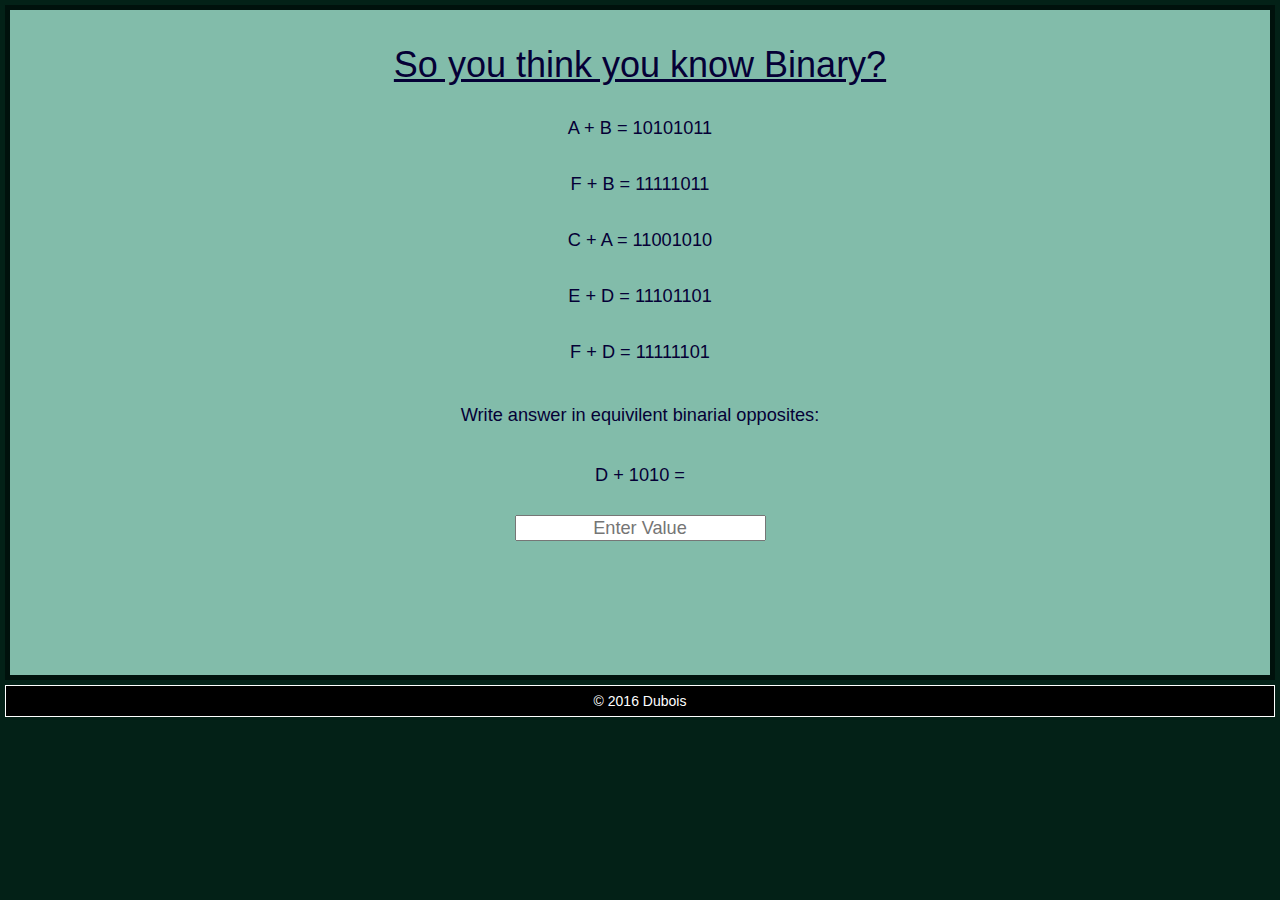
<file: index.html>
<!-- Chris Dubois -->
<!DOCTYPE html>
<html lang="en-us">
  <title>Words</title>
  <head>
    <meta charset="UTF-8">
      <link rel="stylesheet" href="https://maxcdn.bootstrapcdn.com/bootstrap/3.3.7/css/bootstrap.min.css" integrity="sha384-BVYiiSIFeK1dGmJRAkycuHAHRg32OmUcww7on3RYdg4Va+PmSTsz/K68vbdEjh4u" crossorigin="anonymous">
    <link rel = "stylesheet" href="stylesp2.css">
    <script type="text/javascript" src="script.js"></script>
  </head>
  <body>
       <div id="box"> 
         <h1>So you think you know Binary?</h1>
         <p>A + B = 10101011</p>
         <p>F + B = 11111011</p>
         <p>C + A = 11001010</p>
         <p>E + D = 11101101</p>
         <p>F + D = 11111101</p>
         <h3>Write answer in equivilent binarial opposites: </h3>
         <h3>D + 1010 = 
         <div id="first_group"><p></p>
            <input type="text" id="first_value"
                    placeholder="Enter Value" onchange="validateFirst();"/><p></p>           
            <span id="first_error" class="control-label hidden-message">
            </span> 
         </div>     
         </h3>
      </div>
    <footer>© 2016 Dubois</footer>
  </body>
</html>
</file>
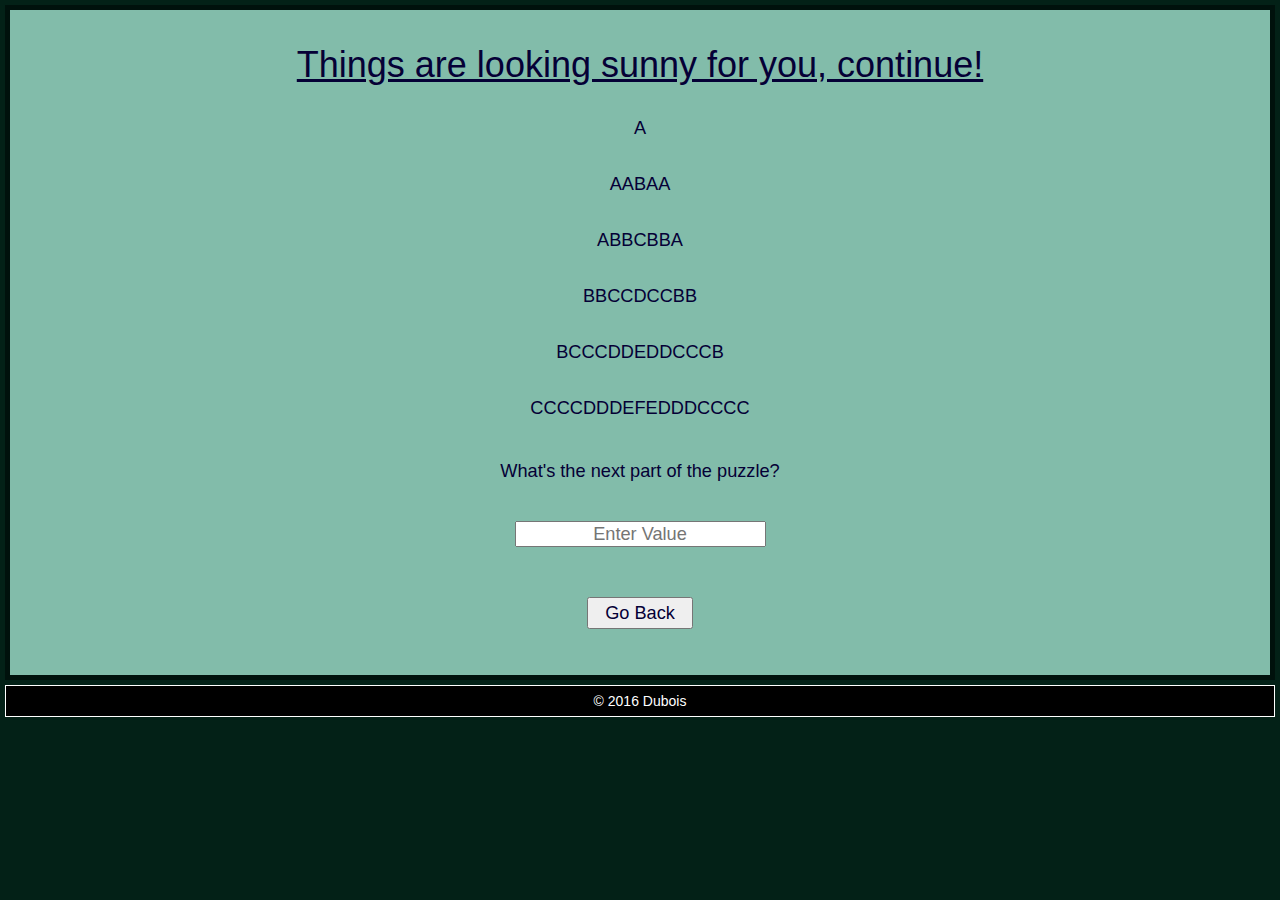
<file: q2.html>
<!-- Chris Dubois -->
<!DOCTYPE html>
<html lang="en-us">
  <title>Part Two</title>
  <head>
    <meta charset="UTF-8">
      <link rel="stylesheet" href="https://maxcdn.bootstrapcdn.com/bootstrap/3.3.7/css/bootstrap.min.css" integrity="sha384-BVYiiSIFeK1dGmJRAkycuHAHRg32OmUcww7on3RYdg4Va+PmSTsz/K68vbdEjh4u" crossorigin="anonymous">
    <link rel = "stylesheet" href="stylesp2.css">
    <script type="text/javascript" src="script.js"></script>
  </head>
  <body>
       <div id="box2"> 
         <h1>Things are looking sunny for you, continue!</h1>
         <p>A</p>
         <p>AABAA</p>
         <p>ABBCBBA </p>
         <p>BBCCDCCBB</p>
         <p>BCCCDDEDDCCCB</p>
         <p>CCCCDDDEFEDDDCCCC</p>
         <h3>What's the next part of the puzzle?</h3>
         <h3>
         <div id="first_group">
            <input type="text" id="first_value"
                    placeholder="Enter Value" onchange="validateSecond();"/><p></p>
            <span id="first_error" class="control-label hidden-message">
            </span> 
         </div>     
         </h3>
        <center><button><a href="index.html">Go Back</a></button></center>
      </div>
    <footer>© 2016 Dubois</footer>
  </body>
</html>
</file>
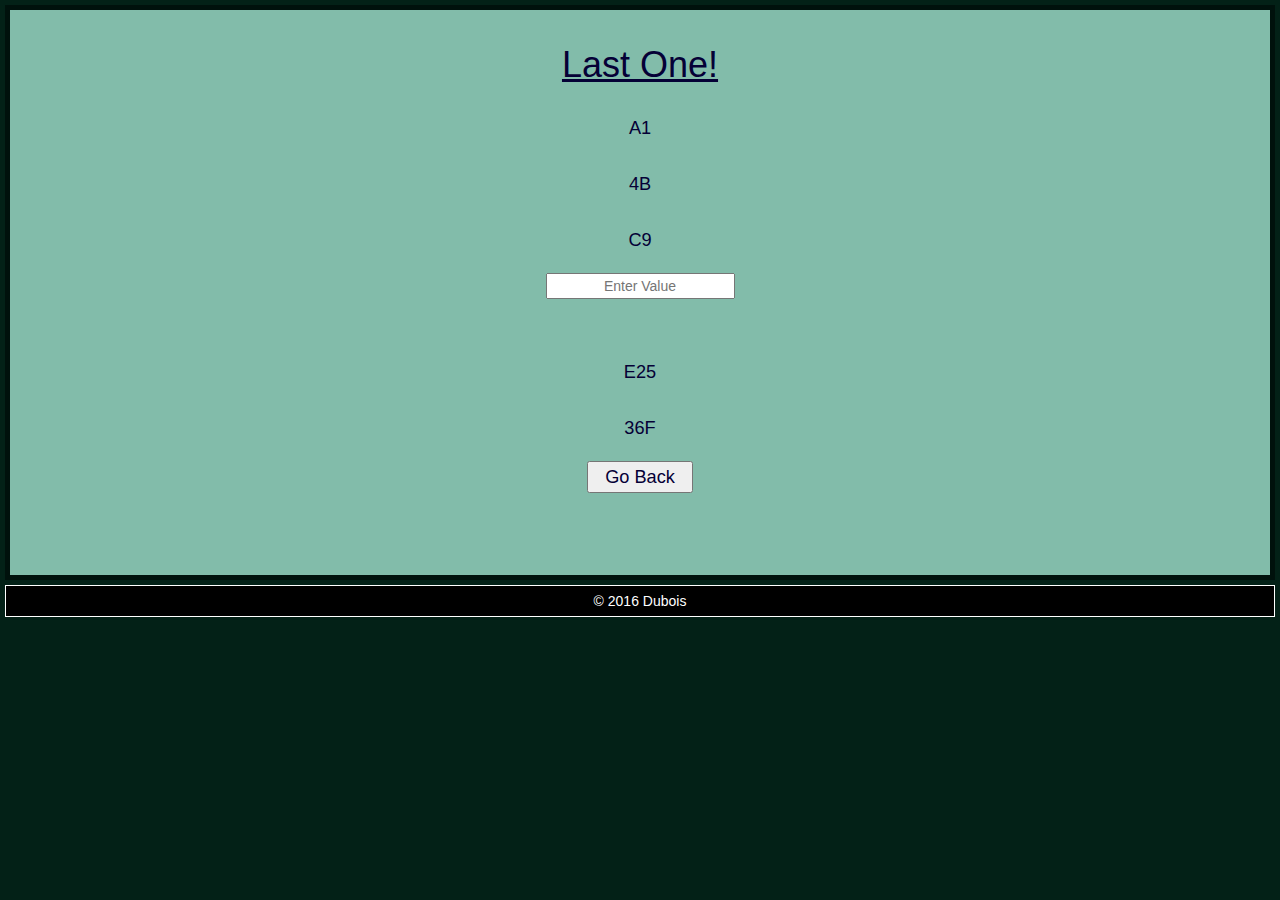
<file: q3.html>
<!-- Chris Dubois -->
<!DOCTYPE html>
<html lang="en-us">
  <title>Part Two</title>
  <head>
    <meta charset="UTF-8">
      <link rel="stylesheet" href="https://maxcdn.bootstrapcdn.com/bootstrap/3.3.7/css/bootstrap.min.css" integrity="sha384-BVYiiSIFeK1dGmJRAkycuHAHRg32OmUcww7on3RYdg4Va+PmSTsz/K68vbdEjh4u" crossorigin="anonymous">
    <link rel = "stylesheet" href="stylesp2.css">
    <script type="text/javascript" src="script.js"></script>
  </head>
  <body>
       <div id="box3"> 
         <h1>Last One!</h1>
         <p>A1</p>
         <p>4B</p>
         <p>C9</p>
         <center><div id="first_group">
            <input type="text" id="first_value"
                    placeholder="Enter Value" onchange="validateThird();"/>
            <h3><span id="first_error" class="control-label hidden-message">
            </span></h3>
         </div></center>
         <p>E25</p>
         <p>36F</p>
        <center><button><a href="q2.html">Go Back</a></button></center>
      </div>
    <footer>© 2016 Dubois</footer>
  </body>
</html>
</file>
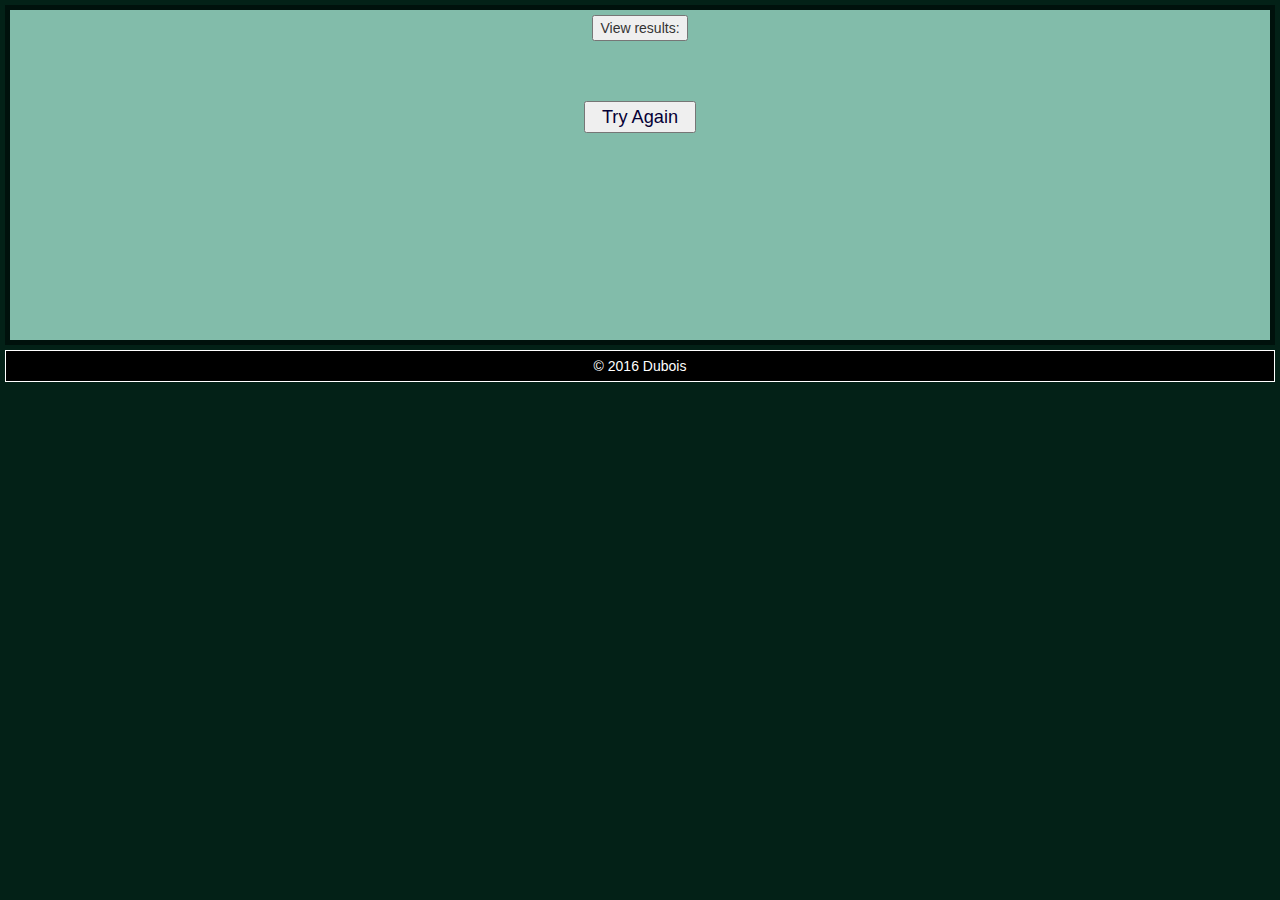
<file: results.html>
<!-- Chris Dubois -->
<!DOCTYPE html>
<html lang="en-us">
  <title>Part Two</title>
  <head>
    <meta charset="UTF-8">
      <link rel="stylesheet" href="https://maxcdn.bootstrapcdn.com/bootstrap/3.3.7/css/bootstrap.min.css" integrity="sha384-BVYiiSIFeK1dGmJRAkycuHAHRg32OmUcww7on3RYdg4Va+PmSTsz/K68vbdEjh4u" crossorigin="anonymous">
    <link rel = "stylesheet" href="stylesp2.css">
    <script type="text/javascript" src="script.js"></script>
  </head>
  <body>
       <div id="box4"> 
         <center><button onclick="calculateScore()">View results:</button><center>
          <p></p>
          <span id="exeter" class="control-label hidden-message">
            </span><p></p>
        <center><button><a href="index.html">Try Again</a></button></center>
      </div>
    <footer>© 2016 Dubois</footer>
  </body>
</html>
</file>
<file: stylesp2.css>
/* <!-- Chris Dubois --> */
h1{
	font-family: helvetica;
	text-align: center;
	text-decoration: underline;
    padding: 10px;
    color:#050036;
}
p,a,h3{
    font-family: helvetica;
    color:#050036;
    padding: 10px;
    font-size: 130%;
    text-align: center;

}
h2{
    font-family: helvetica;
    color:#050036;
    padding: 10px;
    font-size: 400%;
    text-align: center;
}
a.fill{
    height: 100%;
    width: 100%;
    display: block;
    text-decoration:none;
}

footer {
    margin: 5px;
    padding: 5px;
    color: white;
    background-color: black;
    clear: left;
    text-align: center;
    font-family: helvetica;
    border: 1px solid white;
}

#first_group.has-error{
 color: #a94442;
}

#first_group.has-success{
 color: green;
}
#first_value{
    text-align: center;
}
#box {
    height: 675px;
    margin: 5px;
    padding: 5px;
    padding-bottom:15px;
    border: 5px solid #00110c;
    background-color: #82bcaa;
}
#box2{
    height: 675px;
    margin: 5px;
    padding: 5px;
    padding-bottom:15px;
    border: 5px solid #00110c;
    background-color: #82bcaa;
    animation-name: q2;
    animation-duration: 80s;
}
#box3{
    height: 575px;
    margin: 5px;
    padding: 5px;
    padding-bottom:15px;
    border: 5px solid #00110c;
    background-color: #82bcaa;
    animation-name: q3;
    animation-duration: 80s;
}
#box4{
    height: 340px;
    margin: 5px;
    padding: 5px;
    padding-bottom:15px;
    border: 5px solid #00110c;
    background-color: #82bcaa;
    animation-name: q3;
    animation-duration: 80s;
}

@keyframes q2 {
    25%  {background-color: #f7d36f;}
}

@keyframes q3 {
    25%  {background-color: #f7956f;}
}
 body{
    background-color: #032117;
 }

span#exeter{
    font-size: 800%;
}
</file>
